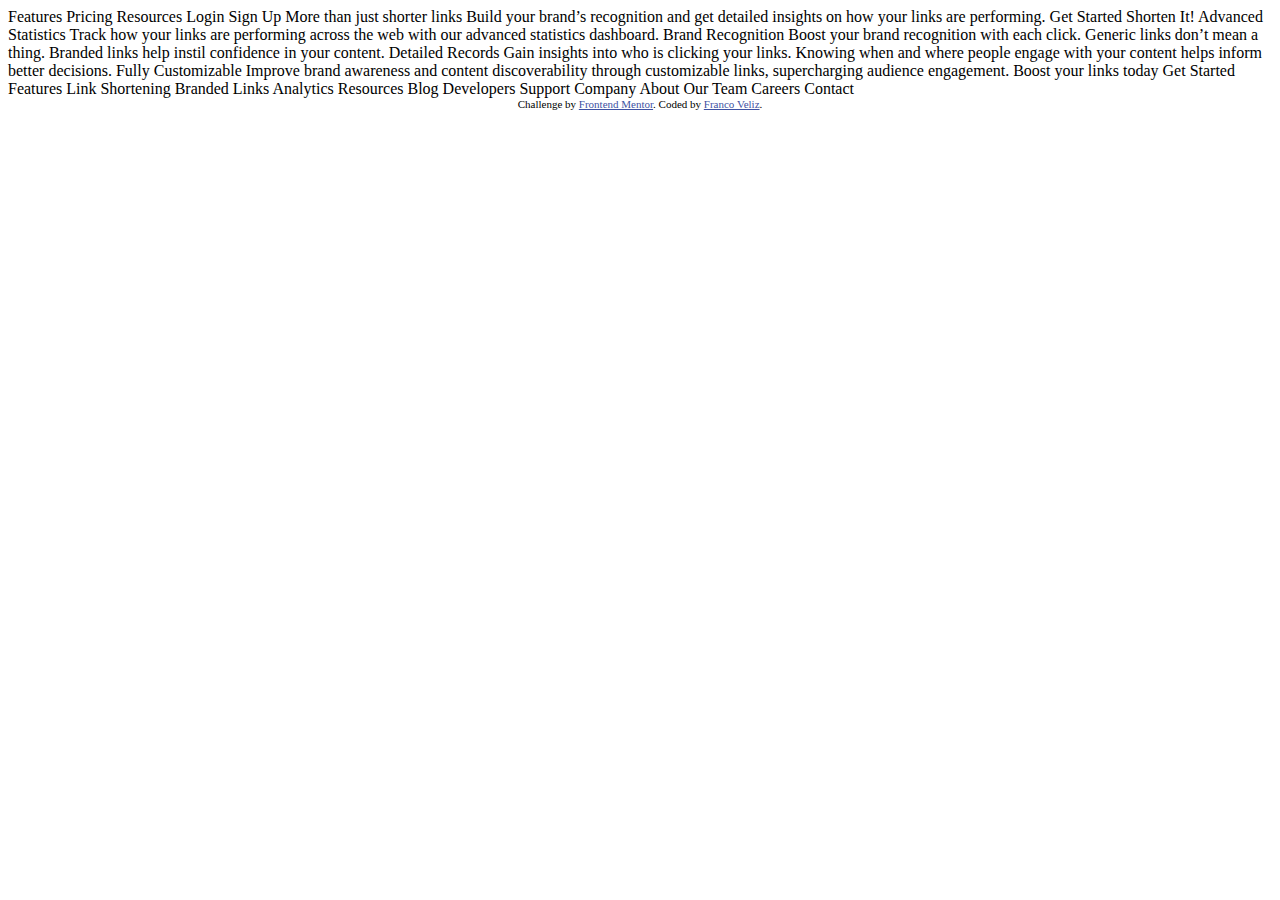
<file: text.html>
<!DOCTYPE html>
<html lang="en">

<head>
  <meta charset="UTF-8">
  <meta name="viewport" content="width=device-width, initial-scale=1.0">
  <!-- displays site properly based on user's device -->

  <link rel="icon" type="image/png" sizes="32x32" href="./images/favicon-32x32.png">

  <title>Frontend Mentor | Shortly URL shortening API Challenge</title>

  <!-- Feel free to remove these styles or customise in your own stylesheet 👍 -->
  <style>
    .attribution {
      font-size: 11px;
      text-align: center;
    }

    .attribution a {
      color: hsl(228, 45%, 44%);
    }

  </style>
</head>

<body>

  Features
  Pricing
  Resources

  Login
  Sign Up

  More than just shorter links

  Build your brand’s recognition and get detailed insights
  on how your links are performing.

  Get Started

  Shorten It!

  Advanced Statistics

  Track how your links are performing across the web with our
  advanced statistics dashboard.

  Brand Recognition

  Boost your brand recognition with each click. Generic links don’t
  mean a thing. Branded links help instil confidence in your content.

  Detailed Records

  Gain insights into who is clicking your links. Knowing when and where
  people engage with your content helps inform better decisions.

  Fully Customizable

  Improve brand awareness and content discoverability through customizable
  links, supercharging audience engagement.

  Boost your links today

  Get Started

  Features

  Link Shortening
  Branded Links
  Analytics

  Resources

  Blog
  Developers
  Support

  Company

  About
  Our Team
  Careers
  Contact

  <div class="attribution">
    Challenge by <a href="https://www.frontendmentor.io?ref=challenge" target="_blank">Frontend Mentor</a>.
    Coded by <a href="#">Franco Veliz</a>.
  </div>
</body>

</html>
</file>
